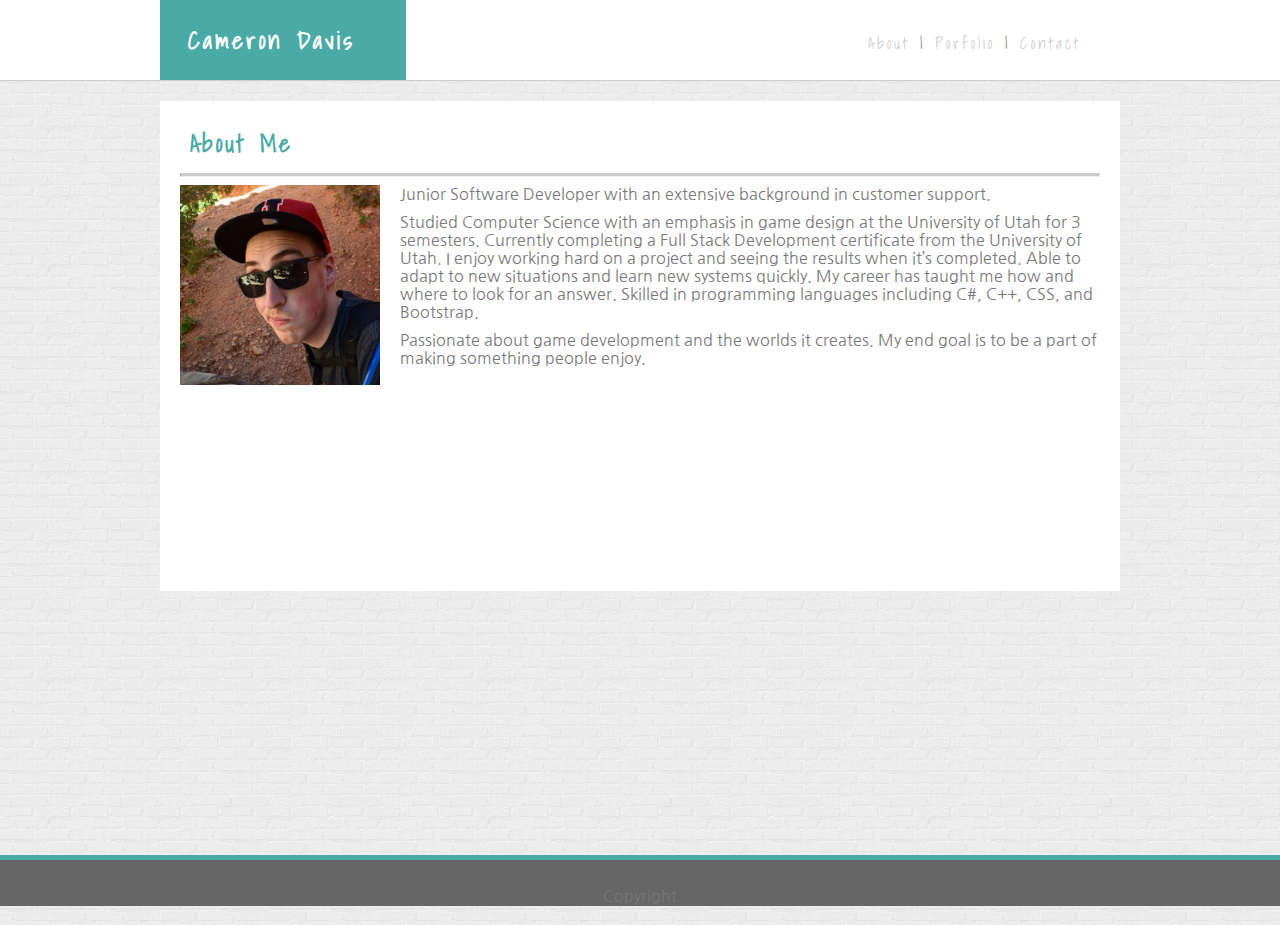
<file: index.html>
<!DOCTYPE html>
<html lang="en">
<head>
    <meta charset="UTF-8">
    <meta name="viewport" content="width=device-width, initial-scale=1.0">
    <link rel="stylesheet" type="text/css" href="assets/css/reset.css">
    <link href="https://fonts.googleapis.com/css?family=Nanum+Gothic|Shadows+Into+Light&display=swap" rel="stylesheet">
    <link rel="stylesheet" type="text/css" href="assets/css/style.css">
    <title>About Me</title>
</head>
<body>
    <div id="container">
        <header>
            <section id="nav">
                <h1 id="name">Cameron Davis</h1>
                <p id="links"> <a href="index.html">About</a> | <a href="portfolio.html">Porfolio</a> | <a href="contact.html">Contact</a></p>
            </section>
        </header>
        <div class="main">
            <section class="content">
                <h1 id="top">About Me</h1>
                <hr>
                <img id="photo" src="assets/images/cameron-photo.jpg" alt="Photo of Me">
                <p class="text">Junior Software Developer with an extensive background in customer support. </p>
                <p class="text">Studied Computer Science with an emphasis in game design at the University of Utah for 3 semesters. Currently completing a Full Stack Development certificate from the University of Utah. I enjoy working hard on a project and seeing the results when it’s completed. Able to adapt to new situations and learn new systems quickly. My career has taught me how and where to look for an answer. Skilled in programming languages including C#, C++, CSS, and Bootstrap.</p>
                <p class="text">Passionate about game development and the worlds it creates. My end goal is to be a part of making something people enjoy.</p>
            </section>
        </div>
        <footer>
            <div id="copyright">
                <p>Copyright</p>
            </div> 
        </footer>
    </div>
</body>
</html>
</file>
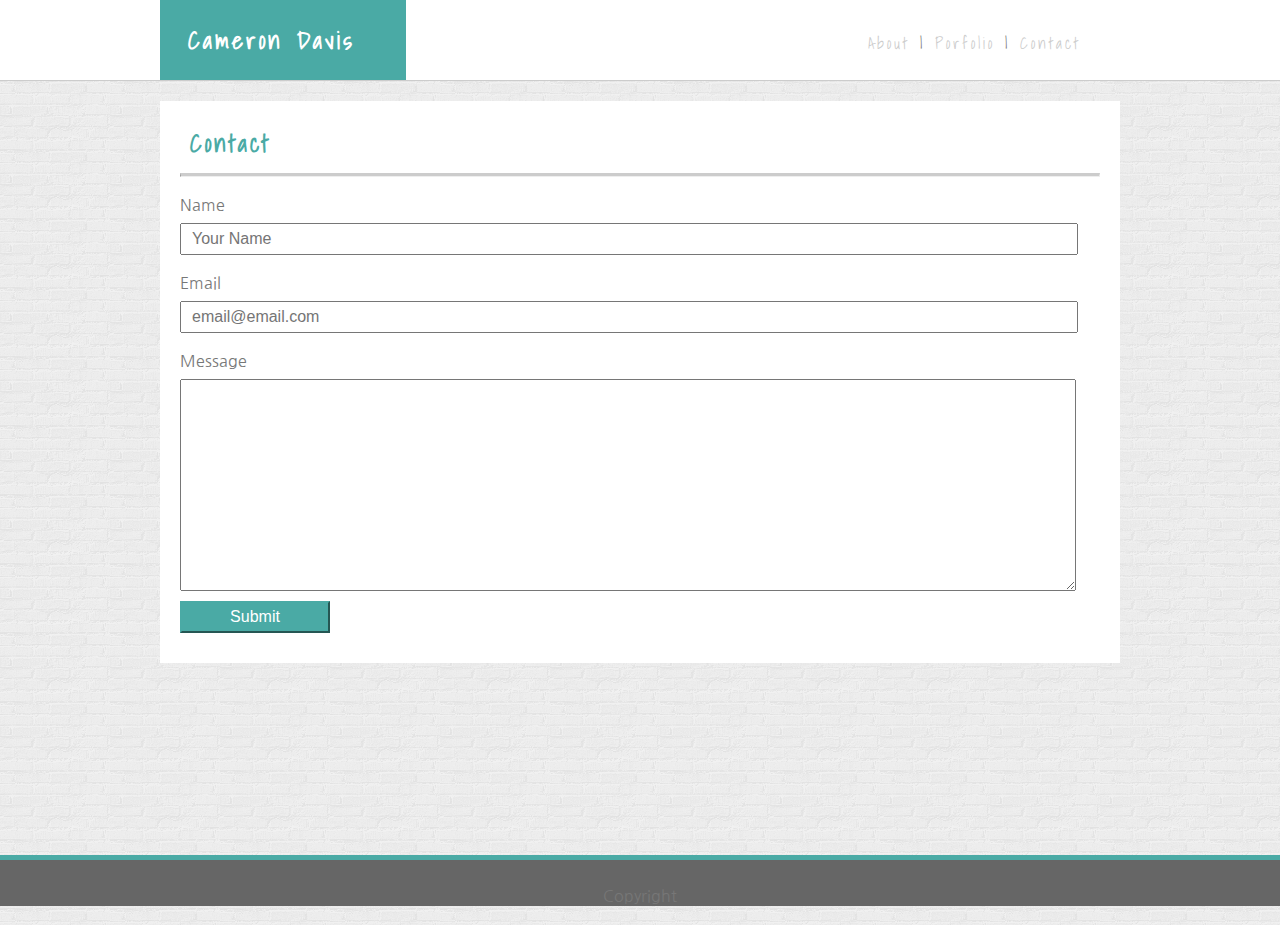
<file: contact.html>
<!DOCTYPE html>
<html lang="en">
<head>
    <meta charset="UTF-8">
    <meta name="viewport" content="width=device-width, initial-scale=1.0">
    <link rel="stylesheet" type="text/css" href="assets/css/reset.css">
    <link href="https://fonts.googleapis.com/css?family=Nanum+Gothic|Shadows+Into+Light&display=swap" rel="stylesheet">
    <link rel="stylesheet" type="text/css" href="assets/css/style.css">
    <title>Contact</title>
</head>
<body>
    <header>
        <section id="nav">
            <h1 id="name">Cameron Davis</h1>
            <p id="links"> <a href="index.html">About</a> | <a href="portfolio.html">Porfolio</a> | <a href="contact.html">Contact</a></p>
        </section>
    </header>
    <div class="main">
        <section class="content">
            <h1 id="top">Contact</h1>
            <hr>
            <form>
                <label for="subname">Name</label>
                <input type="text" id="subname" name="subname" placeholder="Your Name">                
                <label for="subemail">Email</label>
                <input type="text" id="subemail" name="subemail" placeholder="email@email.com">
                <label for="submessage">Message</label>
                <textarea id="submessage" maxlength="1024"></textarea>
                <input type="submit" id="submit" value="Submit">
            </form>
        </section>
    </div>
    <footer>
        <div id="copyright">
            <p>Copyright</p>
        </div> 
    </footer>
    
</body>
</html>
</file>
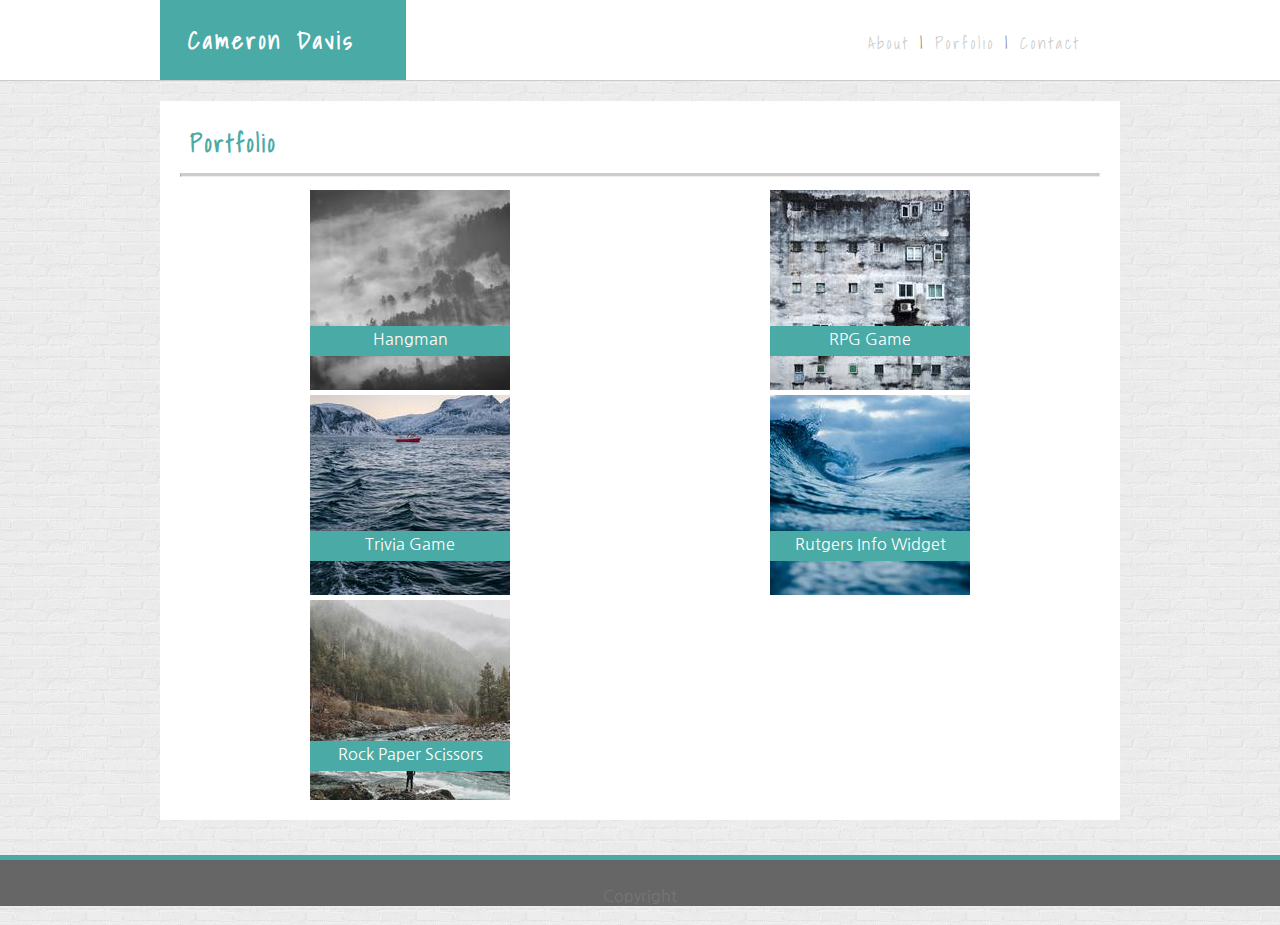
<file: portfolio.html>
<!DOCTYPE html>
<html lang="en">
<head>
    <meta charset="UTF-8">
    <meta name="viewport" content="width=device-width, initial-scale=1.0">
    <link rel="stylesheet" type="text/css" href="assets/css/reset.css">
    <link href="https://fonts.googleapis.com/css?family=Nanum+Gothic|Shadows+Into+Light&display=swap" rel="stylesheet">
    <link rel="stylesheet" type="text/css" href="assets/css/style.css">
    <title>Portfolio</title>
</head>
<body>
    <header>
        <section id="nav">
            <h1 id="name">Cameron Davis</h1>
            <p id="links"> <a href="index.html">About</a> | <a href="portfolio.html">Porfolio</a> | <a href="contact.html">Contact</a></p>
        </section>
    </header>
    <div class="main">
        <section class="content">
            <div id="portfolio">
                <h1 id="top">Portfolio</h1>
                <hr>
                <a href="">
                    <img class="icons" src="assets/images/picsum1021.jpg" alt="https://i.picsum.photos/id/1021/200/200.jpg"/>
                </a>
                <div id="hangman">Hangman</div>
                <a href="">
                    <img class="icons" src="assets/images/picsum1054.jpg" alt="https://i.picsum.photos/id/1054/200/200.jpg"/>
                </a>
                <div id="rpg">RPG Game</div>
                <a href="">
                    <img class="icons" src="assets/images/picsum1038.jpg" alt="https://i.picsum.photos/id/1038/200/200.jpg"/>
                </a>
                <div id="trivia">Trivia Game</div>
                <a href="">
                    <img class="icons" src="assets/images/picsum1041.jpg" alt="https://i.picsum.photos/id/1041/200/200.jpg"/>
                </a>
                <div id="rutgers">Rutgers Info Widget</div>
                <a href="">
                    <img class="icons" src="assets/images/picsum1044.jpg" alt="https://i.picsum.photos/id/1044/200/200.jpg"/>
                </a>
                <div id="rps">Rock Paper Scissors</div>
                <br class="clearfix">
            </div>            
        </section>
    </div>
    <footer>
        <div id="copyright">
            <p>Copyright</p>
        </div> 
    </footer>
</body>
</html>
</file>
<file: assets/css/style.css>
body {
    height: 100%;
    color: #777777;
    font-family: 'Nanum Gothic';
}

#top {
    color: #4aaaa5;
}

hr {
    border-top: 3px solid #cccccc;
}

header {
    font-family: 'Shadows Into Light';
    letter-spacing: 3px;
    width: 100%;
    height: 80px;
    background-color: #ffffff;
    border-bottom: 1px solid #cccccc;
}

h1 {
    font-family: 'Shadows Into Light';
    letter-spacing: 3px;
    font-size: 24px;
    font-weight: bold;
    padding: 10px;
}

#nav {
    width: 960px;
    margin: 0 auto;
}

#name {
    float: left;
    background-color: #4aaaa5;
    color: #ffffff;
    margin: 0px;
    width: 190px;
    padding: 28px;
}

#links {
    float: left;
    margin: 25px 0px 0px 452px;
    width: 220px;
    padding: 10px;
}

a:link {
    color: #cccccc;
    text-decoration: none;
}

a:visited {
    color: #4aaaa5;
    text-decoration: none;
}

a:hover {
    color: #777777;
    text-decoration: none;
}

a:active {
    text-decoration: underline;
}

#container {
    position: relative;
    min-height: 100vh;
}

.main {
    overflow: auto;
    background-image: url(../images/brickwall/brickwall.png);
    width: 100%;
    min-height: 86vh;
    padding: 20px 0px 50px 0px;
    margin-bottom: -70px;
}

.content {
    background-color: #ffffff;
    border-color: #dddddd;
    width: 920px;
    min-height: 50vh;
    padding: 20px;
    margin: 0 auto 50px auto;
}

#photo {
    width: 200px;
    height: 200px;
    float: left;
    margin-right: 20px;
}

.text {
    line-height: 18px;
    margin-bottom: 10px;
}

#portfolio {
    position: relative;
    margin: 0px;
}

#hangman {
    position: absolute;
    width: 200px;
    height: 20px;
    padding: 5px 0px 5px 0px;
    background-color: #4aaaa5;
    color: #ffffff;
    text-align: center;
    top: 205px;
    left: 130px;
}

#rpg {
    position: absolute;
    width: 200px;
    height: 20px;
    padding: 5px 0px 5px 0px;
    background-color: #4aaaa5;
    color: #ffffff;
    text-align: center;
    top: 205px;
    right: 130px;
}

#trivia {
    position: absolute;
    width: 200px;
    height: 20px;
    padding: 5px 0px 5px 0px;
    background-color: #4aaaa5;
    color: #ffffff;
    text-align: center;
    top: 410px;
    left: 130px;
}

#rutgers {
    position: absolute;
    width: 200px;
    height: 20px;
    padding: 5px 0px 5px 0px;
    background-color: #4aaaa5;
    color: #ffffff;
    text-align: center;
    top: 410px;
    right: 130px;
}

#rps {
    position: absolute;
    width: 200px;
    height: 20px;
    padding: 5px 0px 5px 0px;
    background-color: #4aaaa5;
    color: #ffffff;
    text-align: center;
    top: 620px;
    left: 130px;
}

.icons {
    float: left;
    margin: 5px 130px 0px 130px;
}

.clearfix {
    content: "";
    clear: both;
    display: block;
}

label,input,textarea {
    display: block;
    margin-bottom: 10px;
}

label {
    margin-top: 20px;  
}

input, textarea {
    padding: 5px 10px 5px 10px;
    width: 95%
}

textarea {
    height: 200px;
}

#submit {
    width: 150px;
    padding: 5px 15px 5px 15px;
    background-color: #4aaaa5;
    border-color: #4aaaa5;
    color: #ffffff;
}

footer {
    background-color: #666666;
    border-top: 5px solid #4aaaa5;
    position: relative;
    bottom: 0;
    width: 100%;
    height: 4vh;
    padding-top: 10px;
}

#copyright {
    width: 960px;
    text-align: center;
    padding-top: 2vh;
    margin: 0 auto;
}
</file>
